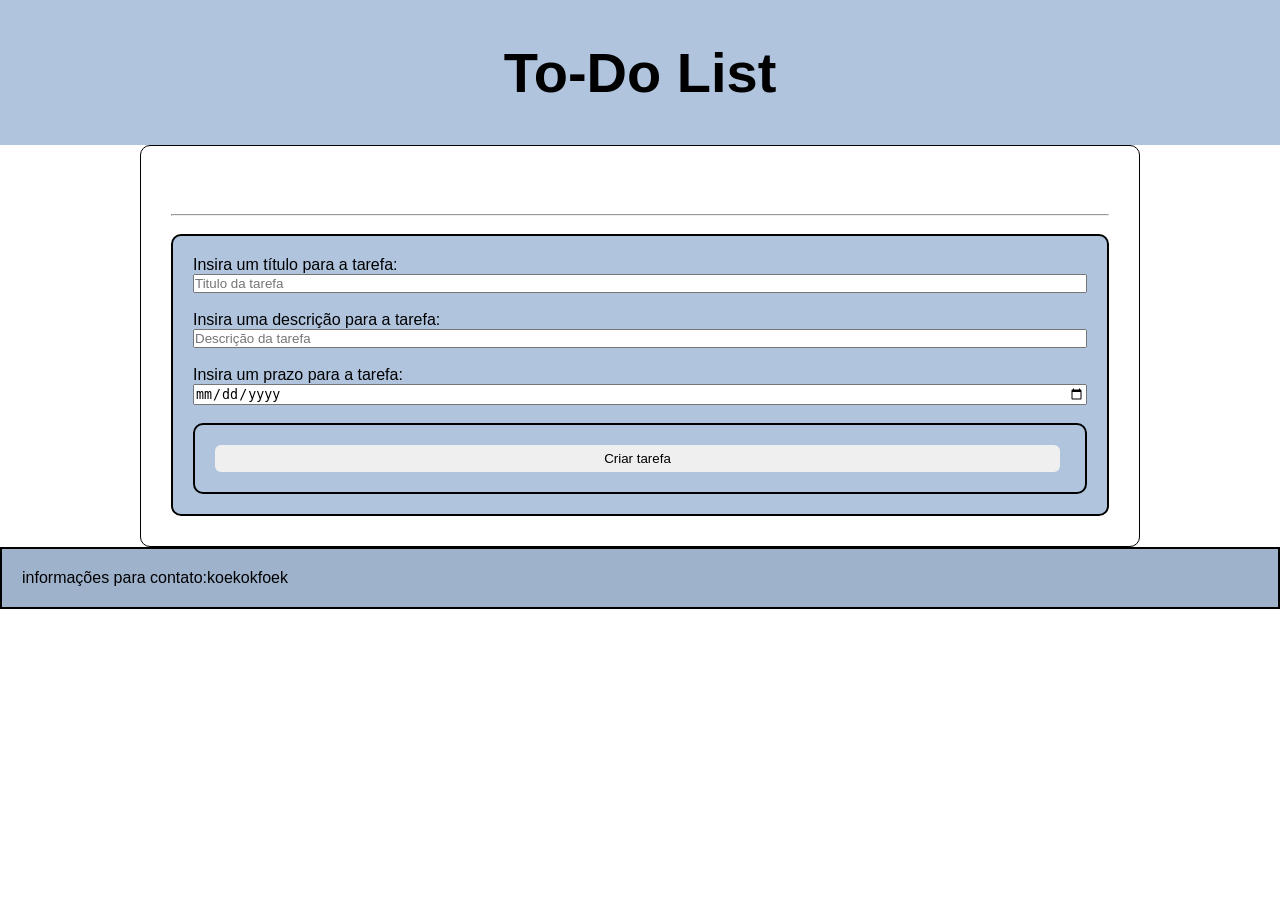
<file: index.html>
<!DOCTYPE html>
<html lang="pt-br">
<head>
    <meta charset="UTF-8">
    <meta name="viewport" content="width=device-width, initial-scale=1.0">
    <meta name="description" content="Projeto de estudo de uma to-do-list.">
    <link rel="stylesheet" type="text/css" href="static/css/estilo.css">
    
<title>To-do List</title>
</head>
<body>
    <header><h1>To-Do List</h1></header>
<main>
    <section id="sessao1">
        <div id="lista-tarefas"></div>
    </section>
    <br><hr><br>
    <section class="interagir">
        <div>
            <label for="titulo">Insira um título para a tarefa:</label>
            <input type="text" id="titulo" name="titulo" placeholder="Titulo da tarefa"><br>
            <label for="descricao">Insira uma descrição para a tarefa:</label>
            <input type="text" id="descricao" name="descricao" placeholder="Descrição da tarefa"><br>
            <label for="prazo">Insira um prazo para a tarefa:</label>
            <input type="date" id="prazo" name="prazo"><br>
            <div class="botao">
            <button type="button" id="criar">Criar tarefa</button>
            </div>
        </div>
    </section>
</main>




    <footer>informações para contato:koekokfoek</footer>
<script src="static/js/script.js"></script>
</body>

</html>
</file>
<file: static/css/estilo.css>
* {
    margin: 0;
    padding: 0;
    box-sizing: border-box;
}

body {
    font-family: Arial, sans-serif;  /*alterando a font do body para arial*/
    background-color: #ffffff; 
}

header{
    background-color: #B0C4DE;
    padding: 40px;
    text-align: center;
    font-size: 28px;
    font-weight: bold;
}

    main { /*area principal do site*/
    padding: 30px;
    max-width: 1000px;
    margin: 0 auto;
    border:1px solid black;
    border-radius:10px;
}

#lista-tarefas {
    display: grid;
    grid-template-columns: repeat(auto-fit, minmax(250px, 1fr));
    gap: 15px;
    margin-top: 20px;
}

.interagir div{
    background-color: #B0C4DE;
    border: 2px solid black;
    padding:20px;    border-radius: 10px;
    display: flex;            
    flex-direction: column; 
}


.card {
    background-color: #ffffff;
    border-radius: 8px;
    padding: 12px;
    margin-bottom: 10px;
    border: 1px solid black;
    line-height: 1.8;
}

button {
    padding: 6px 12px;
    margin-right: 5px;
    border-radius: 6px;
    border: none;
    cursor: pointer;
}

.btnDeletar {
    background-color: #e74c3c;
    color: white;
}

.btnEditar {
    background-color: #3498db;
    color: white;
}
 

footer{
    background-color: #9EB2CC;
    border: 2px solid black;
    padding:20px;

}
</file>
